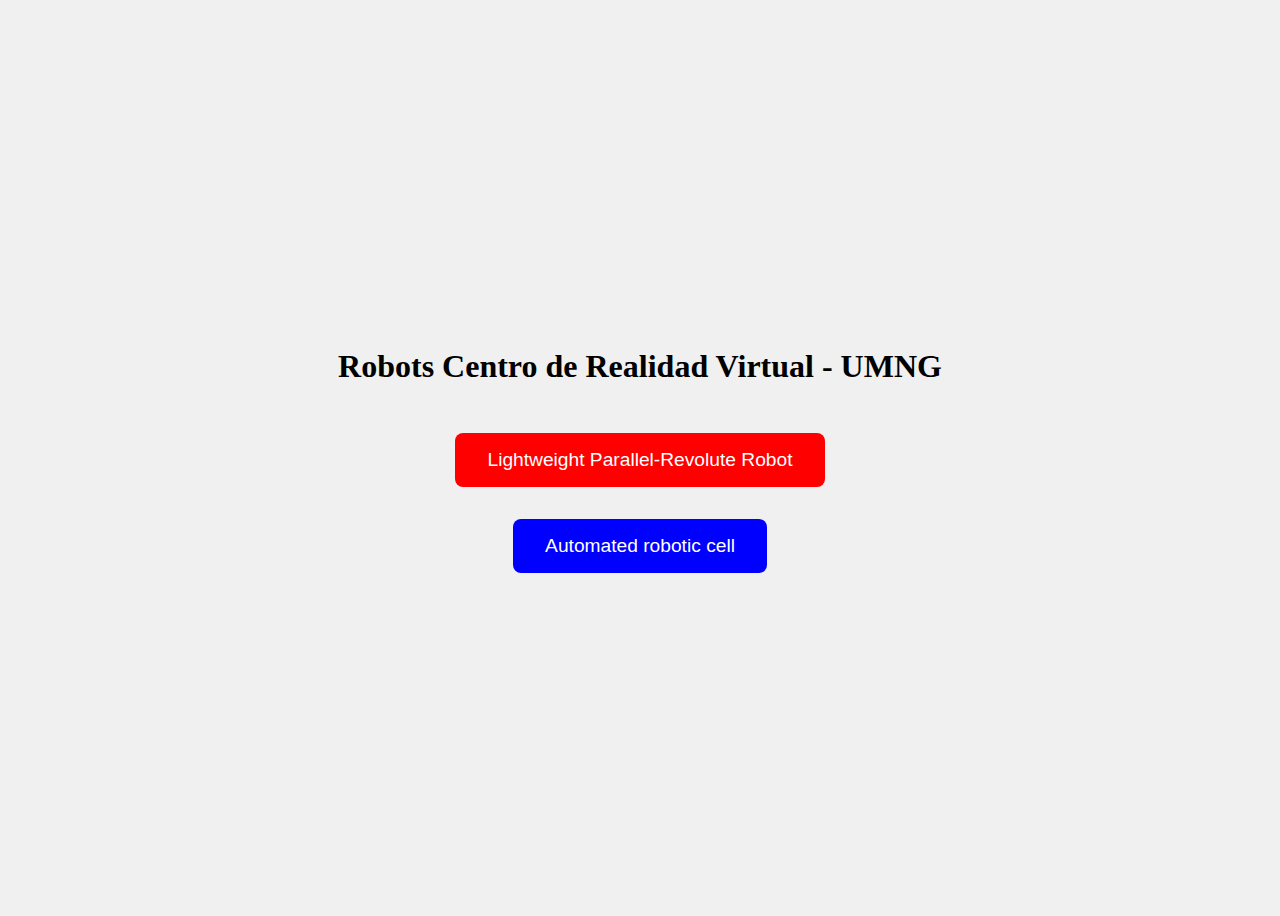
<file: index.html>
<!DOCTYPE html>
<html>
<head>
	<title>Robots UMNG</title>
  <link rel="stylesheet" href="style.css">
</head>
<body>
	<h1>Robots Centro de Realidad Virtual - UMNG</h1>
	<button id="aframe" onclick="window.location.href='parallel-revolute.html'">Lightweight Parallel-Revolute Robot</button>
	<button id="x3dom" onclick="window.location.href='roboticcell.html'">Automated robotic cell</button>
</body>
</html>
</file>
<file: style.css>
button {
   padding: 1rem 2rem;
  font-size: 1.2rem;
  border: none;
  border-radius: 0.5rem;
  color: #ffffff;
  margin: 1rem;
  transition: all 0.2s ease-in-out;
}

button:hover {
  transform: scale(1.5);
  transition: transform 0.2s ease-in-out;
  background-color: #000000;
}

button#aframe {
  background-color: red;
  color: white;
  position: relative;
}

button#x3dom {
  background-color: blue;
  color: white;
}
body {
  background-color: #f0f0f0; /* Cambiar color de fondo a gris */
  display: flex;
  flex-direction: column;
  justify-content: center;
  align-items: center;
  height: 100vh;
}

h1 {
  text-align: center;
  margin-bottom: 2rem;
}
button#aframe:hover .tooltip {
  visibility: visible; /* Mostrar la descripción emergente al poner el mouse encima */
}
</file>
